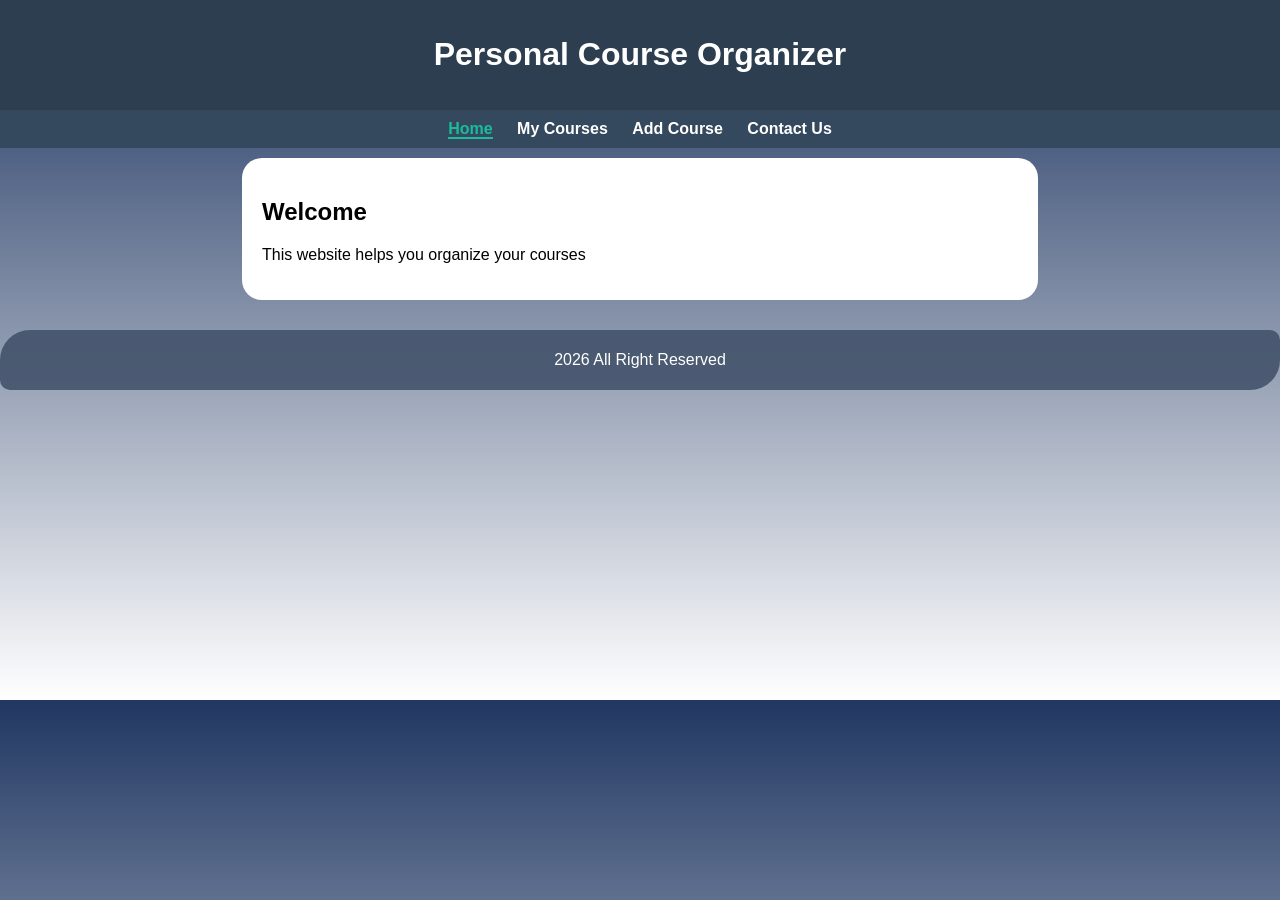
<file: index.html>
<!DOCTYPE html>
<html lang="en">
<head>
    <meta charset="UTF-8">
    <meta name="viewport" content="width=device-width, initial-scale=1.0">
    <title>Home - personal Course Organizer</title>
    <link rel="stylesheet" href="css/style.css">
</head> 

<body>
    <header>
       <h1>Personal Course Organizer</h1>
    </header>


<nav>
   <a href="index.html" class="active">Home</a>
   <a href="courses.html">My Courses</a>
   <a href="add-courses.html">Add Course</a>
   <a href="contact.html">Contact Us</a>
   </nav>
  
<main>
    <section class="card">
        <h2> Welcome </h2>
        <p> This website helps you organize your courses </p>
    </section>
</main>


<footer>
    <p>2026 All Right Reserved</p>
</footer>

</body>

</html>
</file>
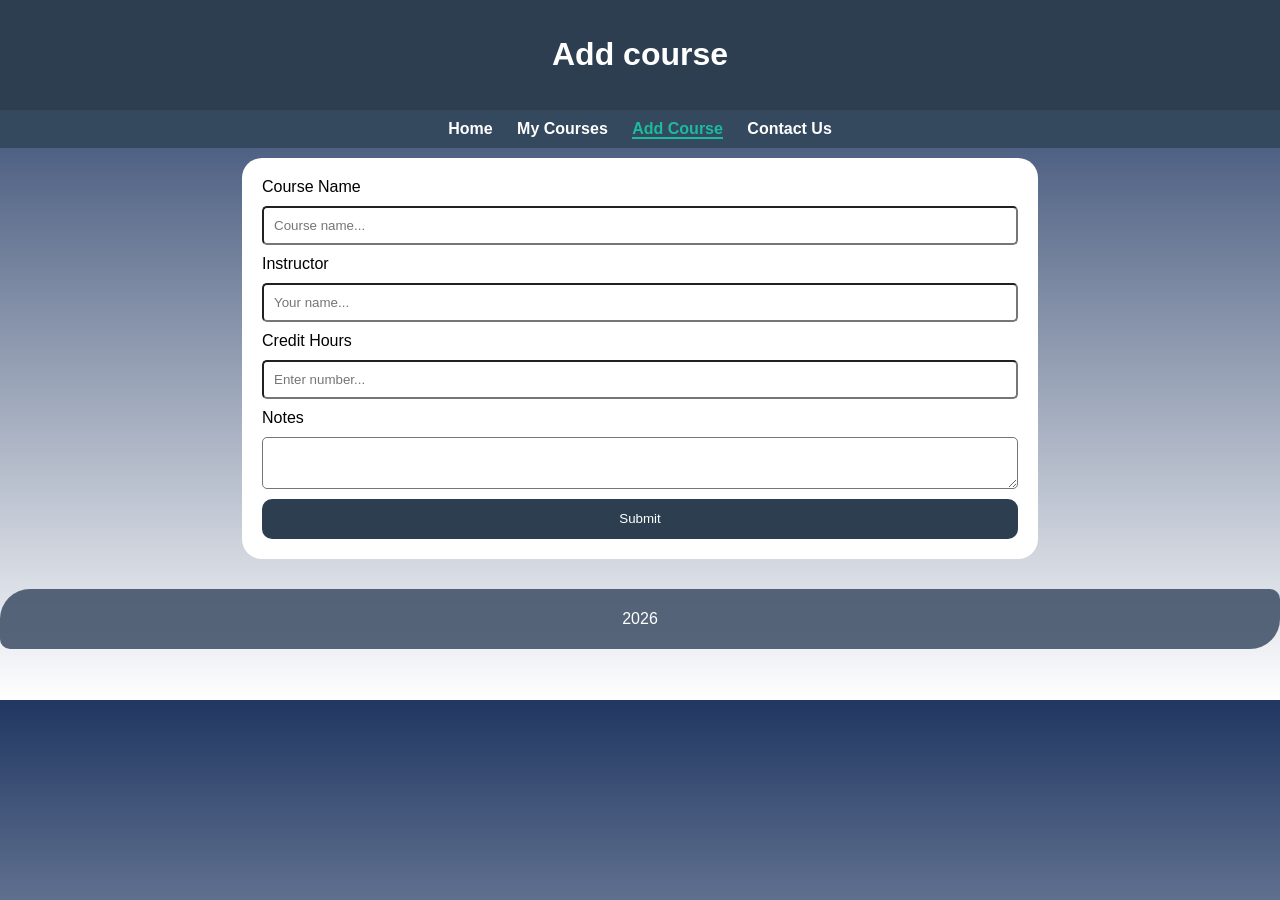
<file: add-courses.html>
<!DOCTYPE html>
<html lang="en">
<head>
    <meta charset="UTF-8">
    <meta name="viewport" content="width=device-width, initial-scale=1.0">
    <title>Add course</title>
        <link rel="stylesheet" href="css/style.css">

</head>
<body>
    <header>
        <h1>Add course</h1>
    </header>
    <nav>
       <a href="index.html">Home</a>
       <a href="courses.html">My Courses</a>
       <a href="add-courses.html" class="active">Add Course</a>
       <a href="contact.html">Contact Us</a>
    </nav>

    <main>
        <section class="card">
            <form>
                <label for="course-name">Course Name</label>
                <input id="course-name" type="text" required placeholder="Course name...">

                <label for="instructor">Instructor</label>
                <input id="instructor" type="text" required placeholder="Your name...">

                <label for="credit-hours">Credit Hours</label>
                <input id="credit-hours" type="number" required placeholder="Enter number...">

                <label for="notes">Notes</label>
                <textarea id="notes" maxlength="400"></textarea>

                <button type="submit">Submit</button>
            </form>

        </section>
    </main>
    <footer>
        <p>2026</p>
    </footer>
</body>
</html>
</file>
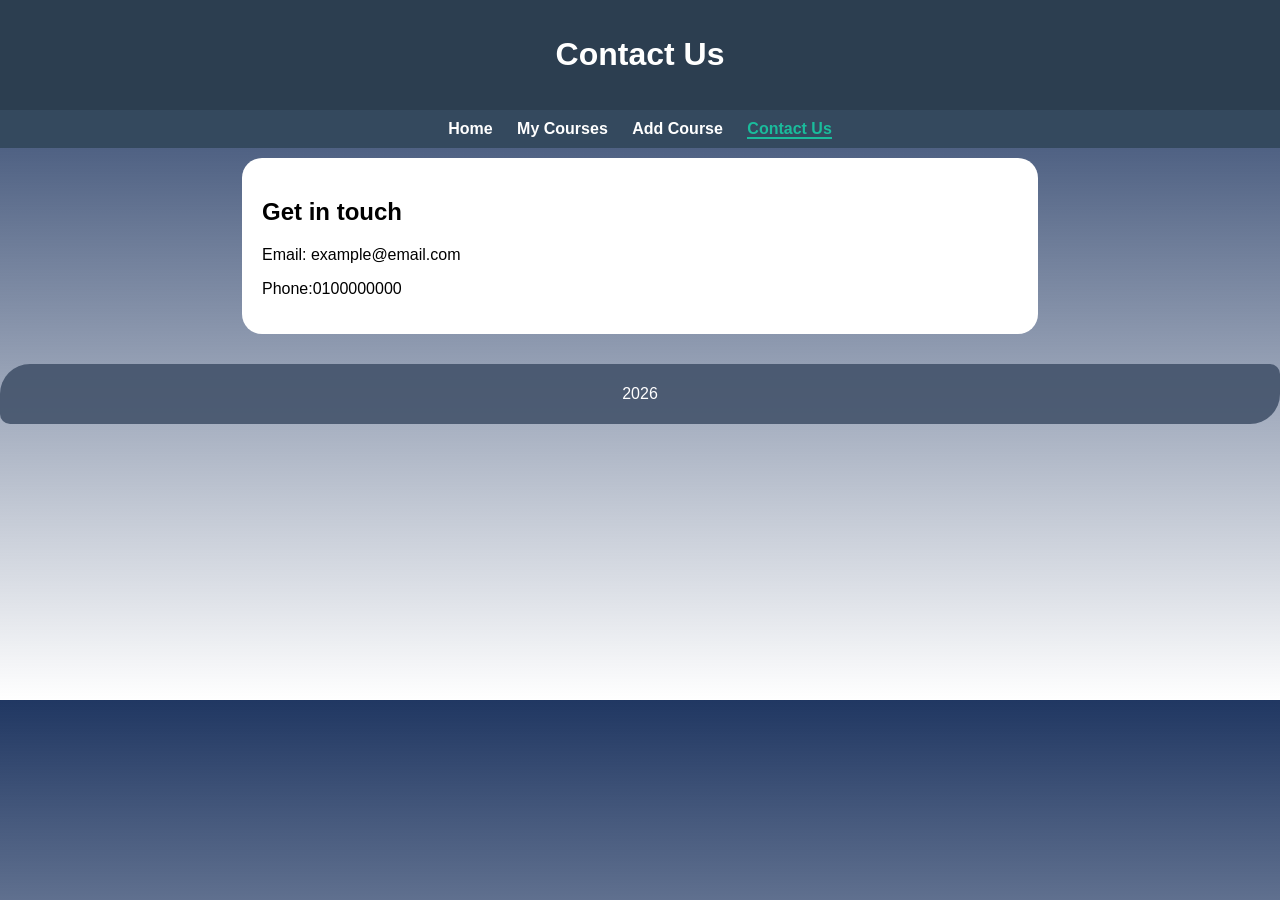
<file: contact.html>
<!DOCTYPE html>
<html lang="en">
<head>
    <meta charset="UTF-8">
    <meta name="viewport" content="width=device-width, initial-scale=1.0">
    <title>Contact Us</title>
    <link rel="stylesheet" href="css/style.css">

</head>
<body>
    <header>
        <h1> Contact Us</h1>
    </header>
    <nav>
        <a href="index.html">Home</a>
        <a href="courses.html">My Courses</a>
        <a href="add-courses.html">Add Course</a>
        <a href="contact.html" class="active">Contact Us</a>
    </nav>
    <main>
        <section class="card">
            <h2>Get in touch</h2>
            <P>Email: example@email.com</P>
            <p>Phone:0100000000</p>
        </section>

    </main>

    <footer>
        <p>2026</p>
    </footer>
</body>
</html>
</file>
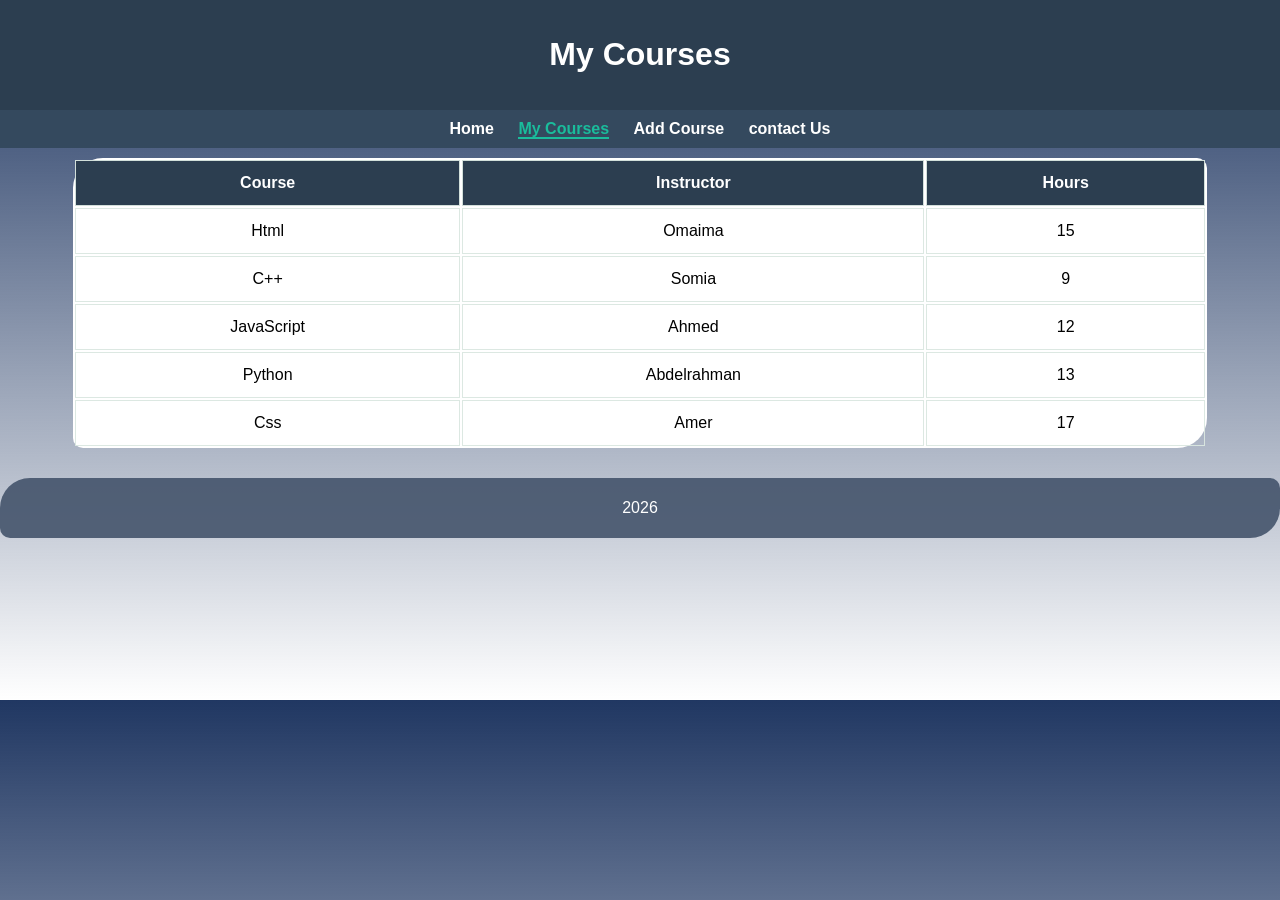
<file: courses.html>
<!DOCTYPE html>
<html lang="en">
<head>
    <meta charset="UTF-8">
    <meta name="viewport" content="width=device-width, initial-scale=1.0">
    <title>My Courses</title>
    <link rel="stylesheet" href="css/style.css">
</head>
<body>
    <header>
        <h1>My Courses</h1>
    </header>
    <nav>
        <a href="index.html">Home</a>
        <a href="courses.html" class="active">My Courses</a>
        <a href="add-courses.html">Add Course</a>
        <a href="contact.html">contact Us</a>
    </nav>


    <main>
        <section>
            <table>
                <tr>
                    <th>Course</th>
                    <th>Instructor</th>
                    <th>Hours</th>
                </tr>

                <tr>
                    <td>Html</td>
                    <td>Omaima</td>
                    <td>15</td>
                </tr>

                <tr>
                    <td> C++ </td>
                    <td>Somia</td>
                    <td>9</td>
                </tr>
                
                <tr>
                    <td>JavaScript</td>
                    <td>Ahmed</td>
                    <td>12</td>
                </tr>

                <tr>
                    <td>Python</td>
                    <td>Abdelrahman</td>
                    <td>13</td>
                </tr>
                <tr>
                    <td>Css</td>
                    <td>Amer</td>
                    <td>17</td>
                </tr>
            </table>
        </section>
    </main>
    <footer> 
        <p>2026</p>
    </footer>
</body>
</html>
</file>
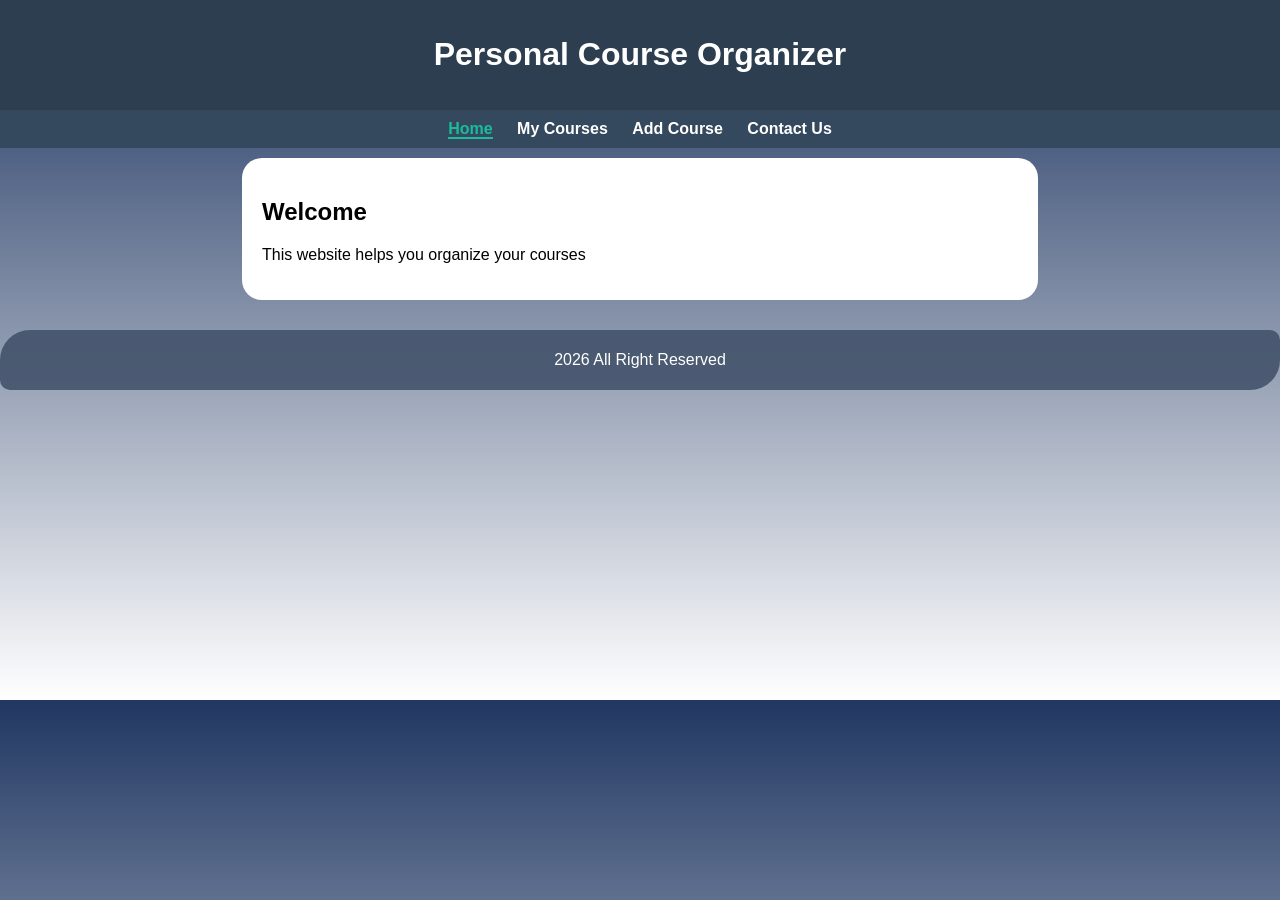
<file: Home.html>
<!DOCTYPE html>
<html lang="en">
<head>
    <meta charset="UTF-8">
    <meta name="viewport" content="width=device-width, initial-scale=1.0">
    <title>Home - personal Course Organizer</title>
    <link rel="stylesheet" href="css/style.css">
</head> 

<body>
    <header>
       <h1>Personal Course Organizer</h1>
    </header>


<nav>
   <a href="Home.html" class="active">Home</a>
   <a href="courses.html">My Courses</a>
   <a href="add-courses.html">Add Course</a>
   <a href="contact.html">Contact Us</a>
   </nav>
  
<main>
    <section class="card">
        <h2> Welcome </h2>
        <p> This website helps you organize your courses </p>
    </section>
</main>


<footer>
    <p> 2026 All Right Reserved </p>
</footer>

</body>

</html>
</file>
<file: css/style.css>
body{
    height: 700px;
    margin: 0;
    font-family:'Franklin Gothic Medium', 'Arial Narrow', Arial, sans-serif;
    background-image:linear-gradient(rgb(32, 55, 98),transparent);
}
header{
    background: #2c3e50;
    color:white;
    text-align: center;
    padding: 15px;
    
}
nav{
    background: #34495e;
    text-align: center;

    padding: 10px;
}
nav a.active{
    color: #1abc9c;
    border-bottom: 2px solid #1abc9c;
}
nav a{
    color: white;
    margin: 10px;
    text-decoration: none;
    font-weight: bold;
}
nav a:hover{
    color: #1abc9c;
}
main{
    padding: 10px;
}
.card{
    background: white;
    padding: 20px;
    margin: auto;
    width: 60%;
    border-radius: 20px;
    box-shadow: 0 0 10px rgba(0,0,0,0,0.1);
}
table{
    width: 90%;
    margin:auto;
    background: white;
    border-radius: 30px 10px;

}
th,td{
    border: 1px solid #dbe7e1f3;
    padding: 13px;
    text-align: center;
}
th{
    background: #2c3e50;
    color: white;
}
tr:hover{
    background: #f1d1f1;
}
form{
    display: flex;
    flex-direction:column;
}
input,textarea{
    margin: 10px 0;
    padding: 10px;
    border-radius: 5px;
}
button {
    padding: 10px;
    background: #2c3e50;
    border:none ;
    border-radius: 10px;
    height: 40px;
    color:white;
    cursor: pointer;

}
button:hover{
    background: #1abc9c;
}
footer{
    text-align: center;
    padding: 5px;
    background:rgba(64, 81, 105, 0.873) ;
    color: white;
    margin-top: 20px;
    border-radius: 30px 10px; 

}
@media(max-width:768px) {
    .card,table{
        width: 95%;
    }
    nav a {
        display: block;
        margin: 5px 0;
    }
}
</file>
